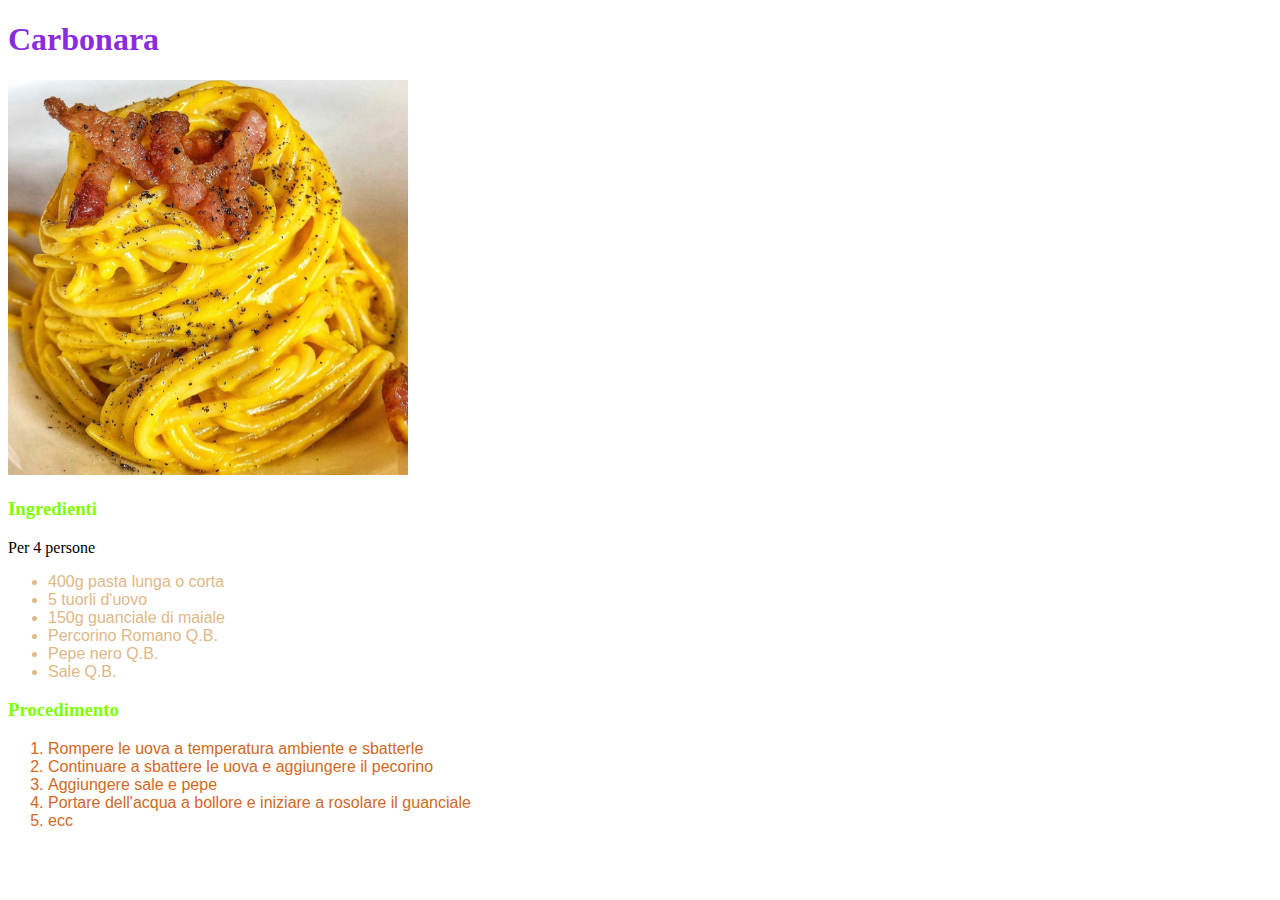
<file: Carbonara/Carbonara.html>
<!DOCTYPE html>
<html>
    <head>
        <meta charset="utf-8">
        <title>Carbonara</title>
        <link rel="stylesheet" href="styles.css"/>
    </head>
    <body>
        <h1>Carbonara</h1>
        <img src="sources/carbonarapic.jpeg" rel="Carbonara Picture"/>
        <section>
            <h3>Ingredienti</h3><span>Per 4 persone</span>
            <ul>
                <li>400g pasta lunga o corta</li>
                <li>5 tuorli d'uovo</li>
                <li>150g guanciale di maiale</li>
                <li>Percorino Romano Q.B.</li>
                <li>Pepe nero Q.B.</li>
                <li>Sale Q.B.</li>
            </ul>
        </section>
        <section>
            <h3>Procedimento</h3>
            <ol>
                <li>Rompere le uova a temperatura ambiente e sbatterle</li>
                <li>Continuare a sbattere le uova e aggiungere il pecorino</li>
                <li>Aggiungere sale e pepe</li>
                <li>Portare dell'acqua a bollore e iniziare a rosolare il guanciale</li>
                <li>ecc</li>
            </ol>
        </section>
    </body>
</html>
</file>
<file: Carbonara/styles.css>
h1 {
    font-family: 'Times New Roman', Times, serif;
    color: blueviolet;
    font-weight: bold;
}

h3 {
    font-family: 'Times New Roman', Times, serif;
    color: chartreuse;
}

ul {
    font-family: Arial, Helvetica, sans-serif;
    color: burlywood;
}

ol {
    font-family: Arial, Helvetica, sans-serif;
    color: chocolate;
}

img {
    width: 400px;
    height: auto;
}
</file>
